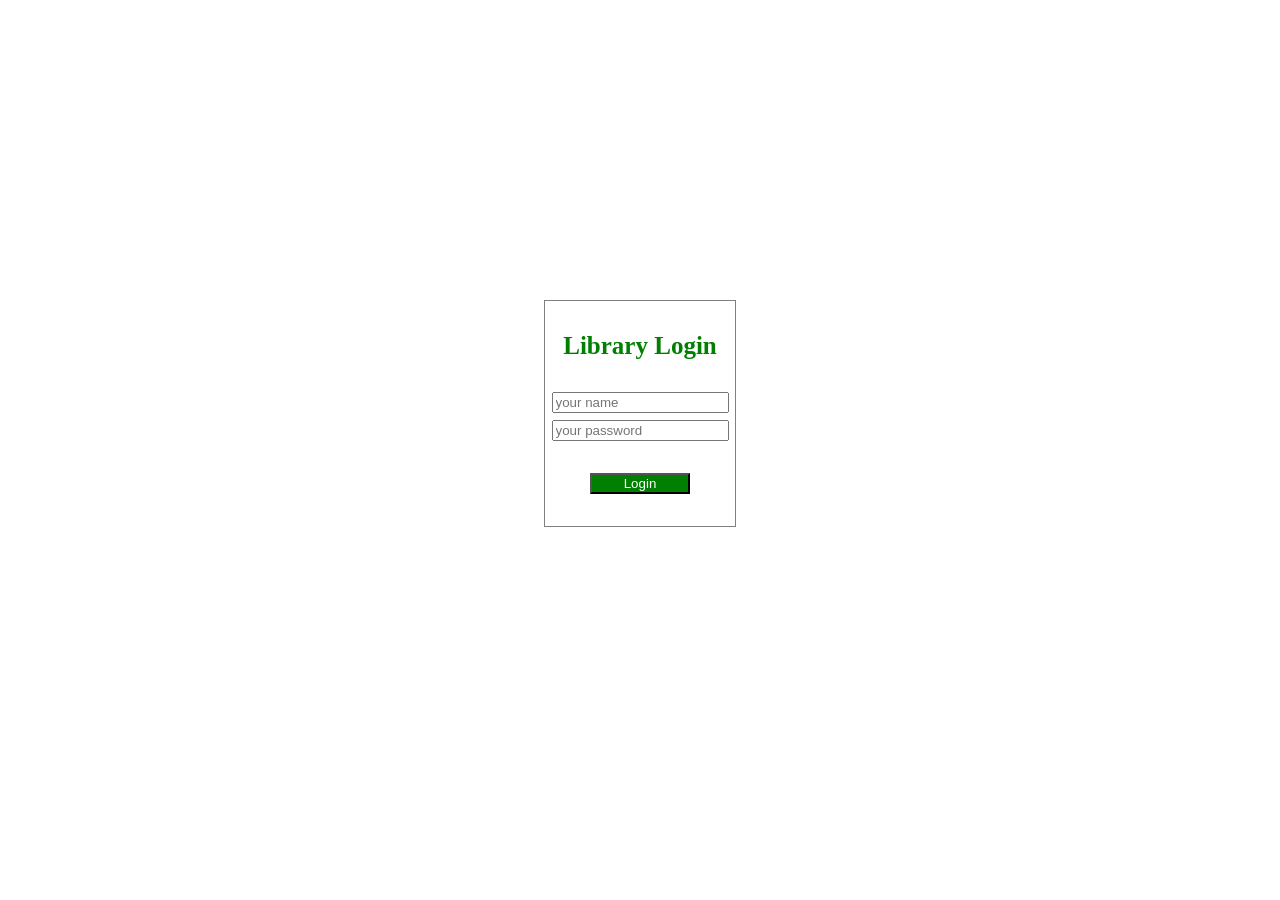
<file: index.html>
<!DOCTYPE html>


<html lang="fr-fr">
    <head>
        <link href="index.css" type="text/css" rel="stylesheet" />
        <title>login Page</title>
        <meta charset="UTF-8"/>
    </head>
    <body>
        <div id="box_login">
            <p id="login_title"> Library Login</p>
            <form action ="login" method="POST">
                <div>
                    <input type="text" name ="myLogin" value="" placeholder="your name"/></imput> <br/>
                </div>
                <div>
                    <input type="password" name ="myPasswd" value="" placeholder="your password"/></imput>
                </div>
                <div>
                    <p><button id="button_login">Login</button></p>
                </div>
            </form>
        </div>

    </body>
</html>
</file>
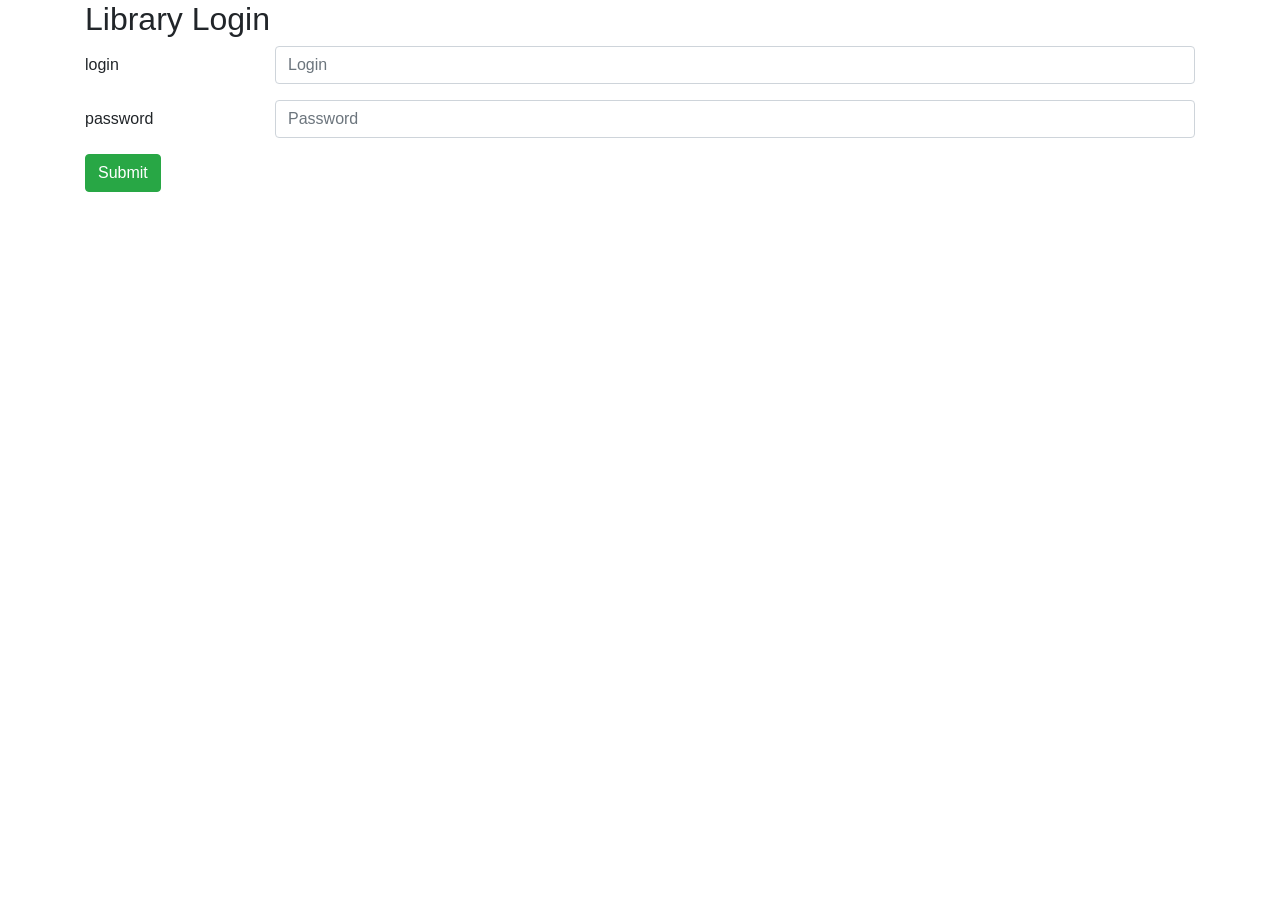
<file: bootstrap/index.html>
<!DOCTYPE html>


<html lang="fr-fr">
    <head>
        <title>login Page</title>
        <meta charset="UTF-8"/>
        <meta name="viewport" content=""with=device-with, initial-scale="1">
        <link rel="stylesheet" href="css/bootstrap.css">
        <script type="text/javascript" src="js/jquery-3.3.1.min.js"></script>
        <script src="js/bootstrap.min.js"></script>
    </head>
    <body>
        <div py-5> 
            <div class="container">
                <div class="row">
                    <div class="col-12">
                        <h2 class="">Library Login</h2>
                    </div>
                </div>
                <div class="row">
                    <div class="col-12">
                        <form action ="login" method="POST">
                            <div class="form-group row">
                                <label for="inputlogin" class="col-2 col-form-label">login</label>
                                <div class="col-10">
                                    <input type="text" class="form-control" id="inputlogin" placeholder="Login" name="login" required="required">
                                </div>
                            </div>
                            <div class="form-group row">
                                <label for="inputpassword" class="col-2 col-form-label">password</label>
                                <div class="col-10">
                                    <input type="password" class="form-control" id="inputpassword" placeholder="Password" name="password" required="required">
                                </div>
                            </div>
                            <button type="submit" class="btn btn-success">Submit</button>
                        </form>
                    </div>
                </div>
            </div>
        </div>

    </body>
</html>
</file>
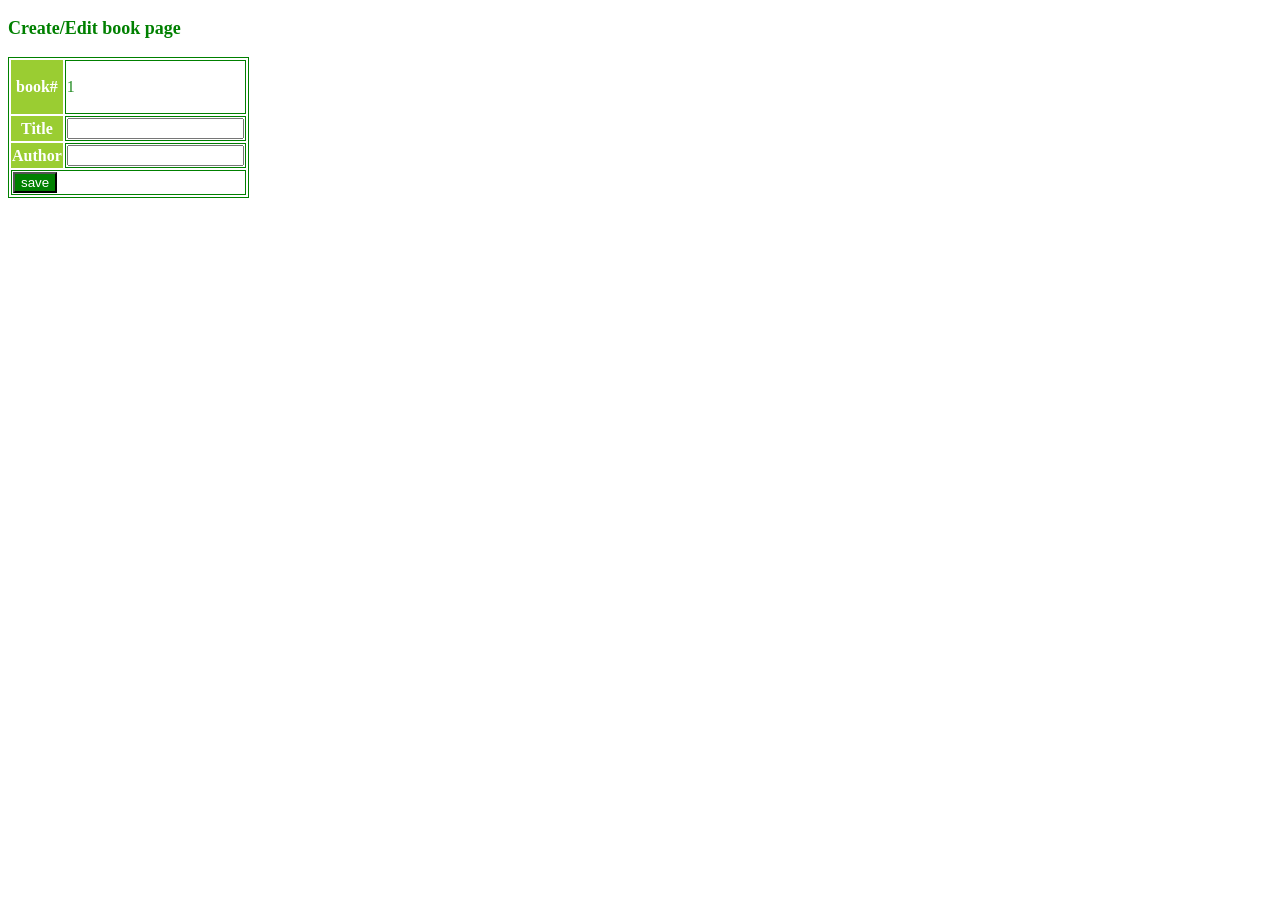
<file: book.html>
<!DOCTYPE html>


<html lang="fr-fr">
    <head>
        <link href="index.css" type="text/css" rel="stylesheet" />
        <title>book_edit</title>
        <meta charset="UTF-8"/>
    </head>
    <body>
        <div>
            <p class="title">Create/Edit book page</p>
            <form action ="edit" method="POST">
                <table>
                    <tr>
                        <th>book#</th>
                        <td>
                            <p>1</p>
                        </td>
                    </tr>
                    <tr>
                        <th>Title</th>
                        <td>
                            <input type="text" name ="Title" value="" placeholder=""/></imput>
                        </td>
                    </tr>
                    <tr>
                        <th>Author</th>
                        <td >
                            <input type="text" name ="Author" value="" placeholder=""/></imput>
                        </td>
                    </tr>
                    
                    <tr>
                        <td colspan="2" class="conteneur_bouton"><button>save</button></td>
                    </tr>
                    
                </table>
            </form>
        </div>
    </body>
</html>
</file>
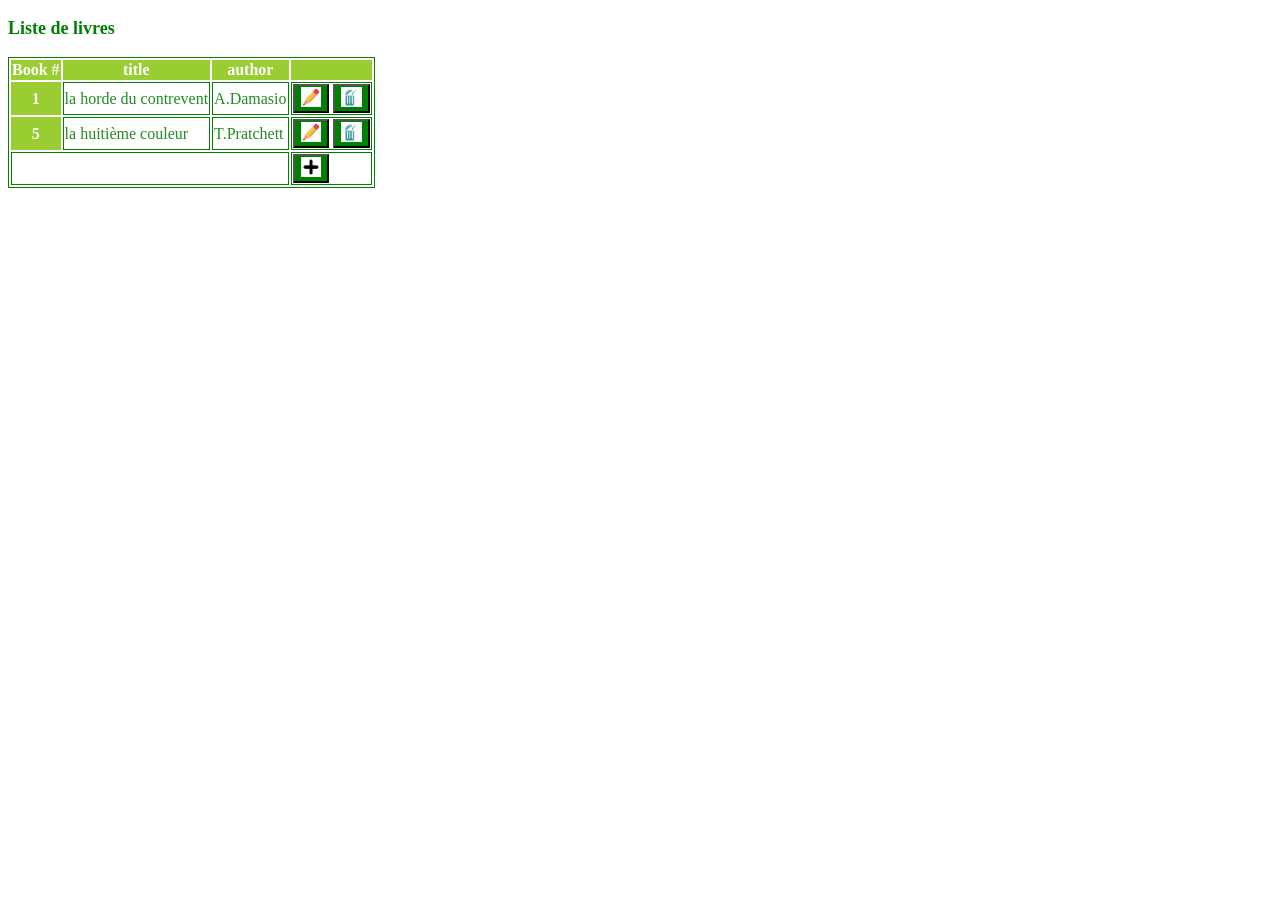
<file: books.html>
<!DOCTYPE html>


<html lang="fr-fr">
    <head>
        <link href="index.css" type="text/css" rel="stylesheet" />
        <title>book_list</title>
        <meta charset="UTF-8"/>
    </head>
    <body>
        <div>
            <p class="title">Liste de livres</p>
            <table>
                <tr id="titres">
                    <th>Book #</th>
                    <th>title</th>
                    <th>author</th>
                    <th></th>
                </tr>
                <tr>
                    <th>1</th>
                    <td>la horde du contrevent</td>
                    <td>A.Damasio</td>
                    <td>
                        <form action ="edit_book" method="POST">
                            <button>
                                <img src="img/edit.png" alt="edit" class="icon" />
                            </button>
                            <button>
                                <img src="img/bin.png" alt="edit" class="icon" />
                            </button>
                        </form>
                    </td>
                </tr>
                <tr>
                    <th>5</th>
                    <td>la huitième couleur</td>
                    <td>T.Pratchett</td>
                    <td>
                        <form action ="edit_book" method="POST">
                            <button>
                                <img src="img/edit.png" alt="edit" class="icon" />
                            </button>
                            <button>
                                <img src="img/bin.png" alt="edit" class="icon" />
                            </button>
                        </form>
                    </td>
                </tr>
                <tr id="total">
                    <td colspan="3"></td>
                    <td>
                        <form action ="delete_book" method="POST">
                            <button>
                                <img src="img/plus.png" alt="edit" class="icon" />
                            </button>
                        </form>
                    </td>
                </tr>
            </table>
        </div>
    </body>
</html>
</file>
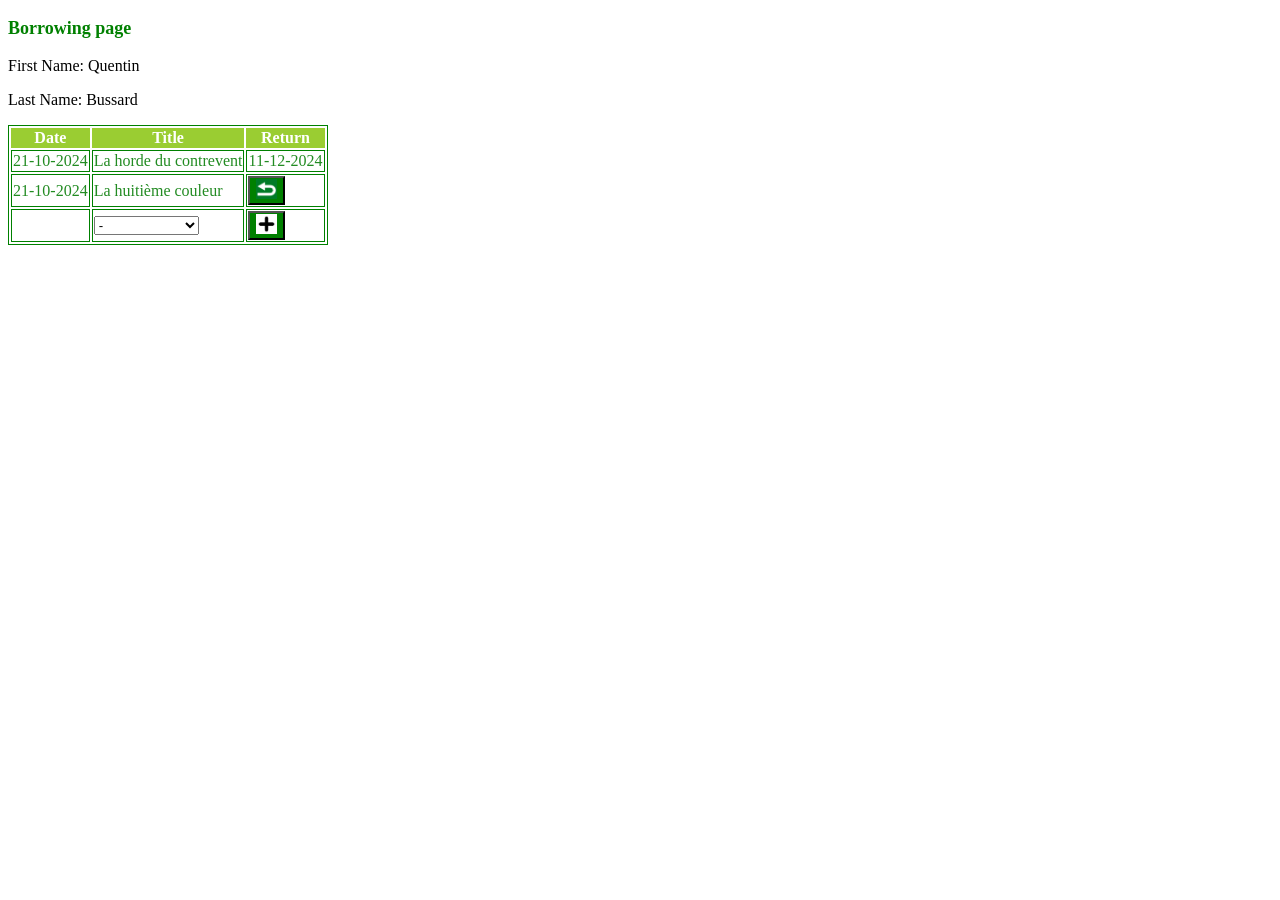
<file: borrow.html>
<!DOCTYPE html>


<html lang="fr-fr">
    <head>
        <link href="index.css" type="text/css" rel="stylesheet" />
        <title>book_borrow</title>
        <meta charset="UTF-8"/>
    </head>
    <body>
        <div>
            <p class="title">Borrowing page</p>
            <p>First Name: Quentin</p>
            <p>Last Name: Bussard</p>
            <form action ="edit_borrows" method="POST">
                <table>
                    <tr>
                        <th>Date</th>
                        <th>Title</th>
                        <th>Return</th>
                    </tr>
                    <tr>
                        <td>21-10-2024</td>
                        <td>La horde du contrevent</td>
                        <td>11-12-2024</td>
                    </tr>
                    <tr>
                        <td>21-10-2024</td>
                        <td>La huitième couleur</td>
                        <td class="conteneur bouton">
                            <button>
                                <img src="img/fleche.png" alt="edit" class="icon" />
                            </button>
                        </td>
                    </tr>
                    
                    <tr>
                        <td></td>
                        <td>
                            <select name=”livre”>
                            <option value=”-1” selected=”selected”>-</option>
                            <option value=”1”>Le hobbit</option>
                            <option value=”2”>les deux tours</option>
                        </td>
                        <td class="conteneur_bouton">
                            <button>
                                <img src="img/plus.png" alt="edit" class="icon" />
                            </button>
                        </td>
                    </tr>
                    
                </table>
            </form>
        </div>
    </body>
</html>
</file>
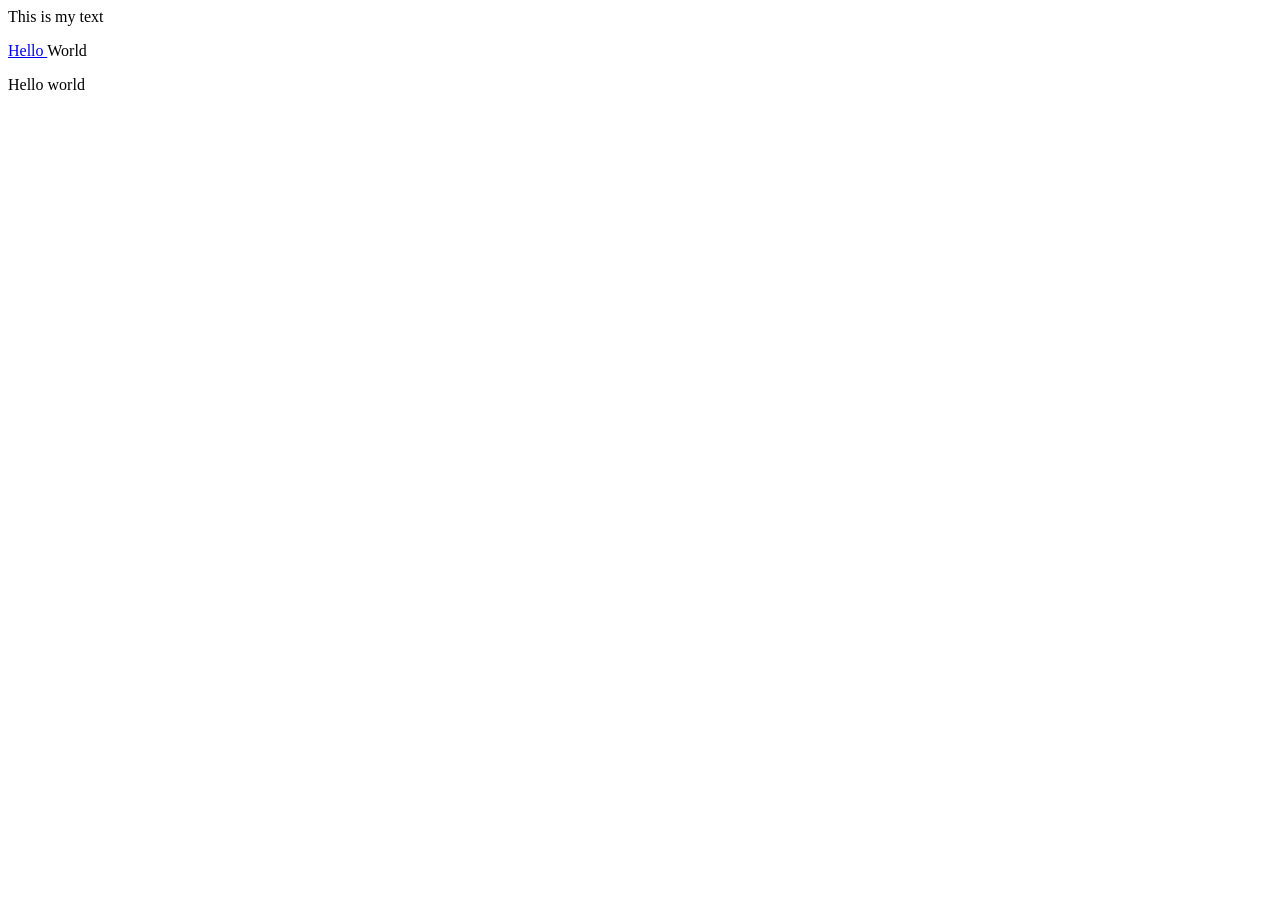
<file: ex1.html>
<!DOCTYPE html>


<html lang="fr-fr">
    <head>
        <link href="ex2.css" type="text/css" rel="stylesheet" />
        <title>Hello World</title>
        <meta charset="UTF-8"/>
        <script type="text/javascript" src="jquery/MyScript1.jsx" >
</script>
    </head>
    <body>
        <script type="text/javascript">
            writeText();
        </script>
        <p id="bonjour"><span onmouseover="writeText2();"><a href="ex2.html"> Hello </a>World</span></p>
        <p>
            <span id="mytext" onmouseover="changeColor(this, 'blue')"  onmouseout="changeColor(this,'red')">
                Hello
            </span> 
            world
        </p>
        
    </body>
</html>
</file>
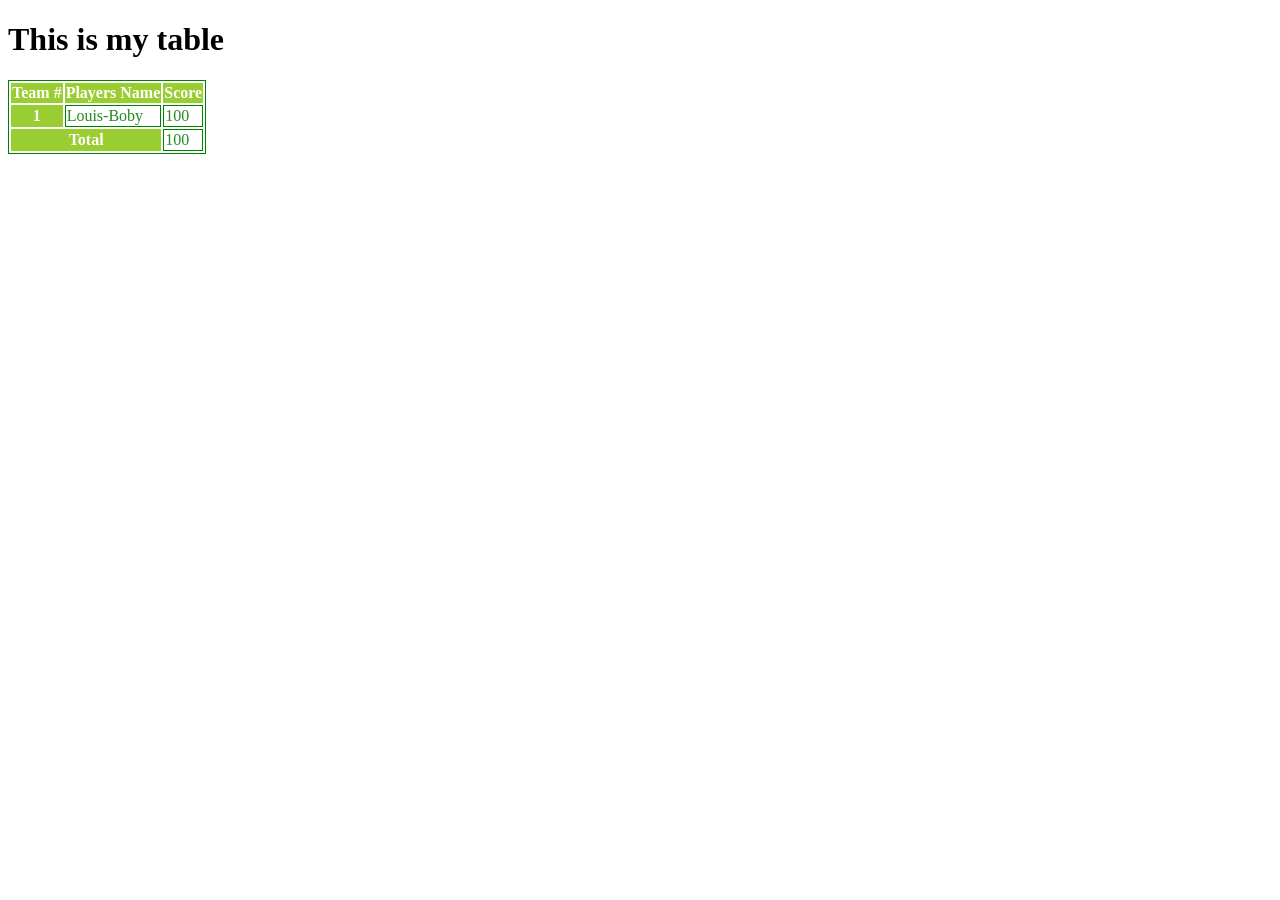
<file: ex2.html>
<!DOCTYPE html>


<html lang="fr-fr">
    <head>
        <link href="ex2.css" type="text/css" rel="stylesheet" />
        <title>table1</title>
        <meta charset="UTF-8"/>
    </head>
    <body>
        <h1> This is my table </h1>
        <table>
            <tr id="titres">
                <th>Team #</th>
                <th>Players Name</th>
                <th>Score</th>
            </tr>
            <tr>
                <th>1</th>
                <td>Louis-Boby</th>
                <td>100</th>
            </tr>
            <tr id="total>">
                <th colspan="2">Total</th>
                <td>100</td>
            </tr>
        </table>
    </body>
</html>
</file>
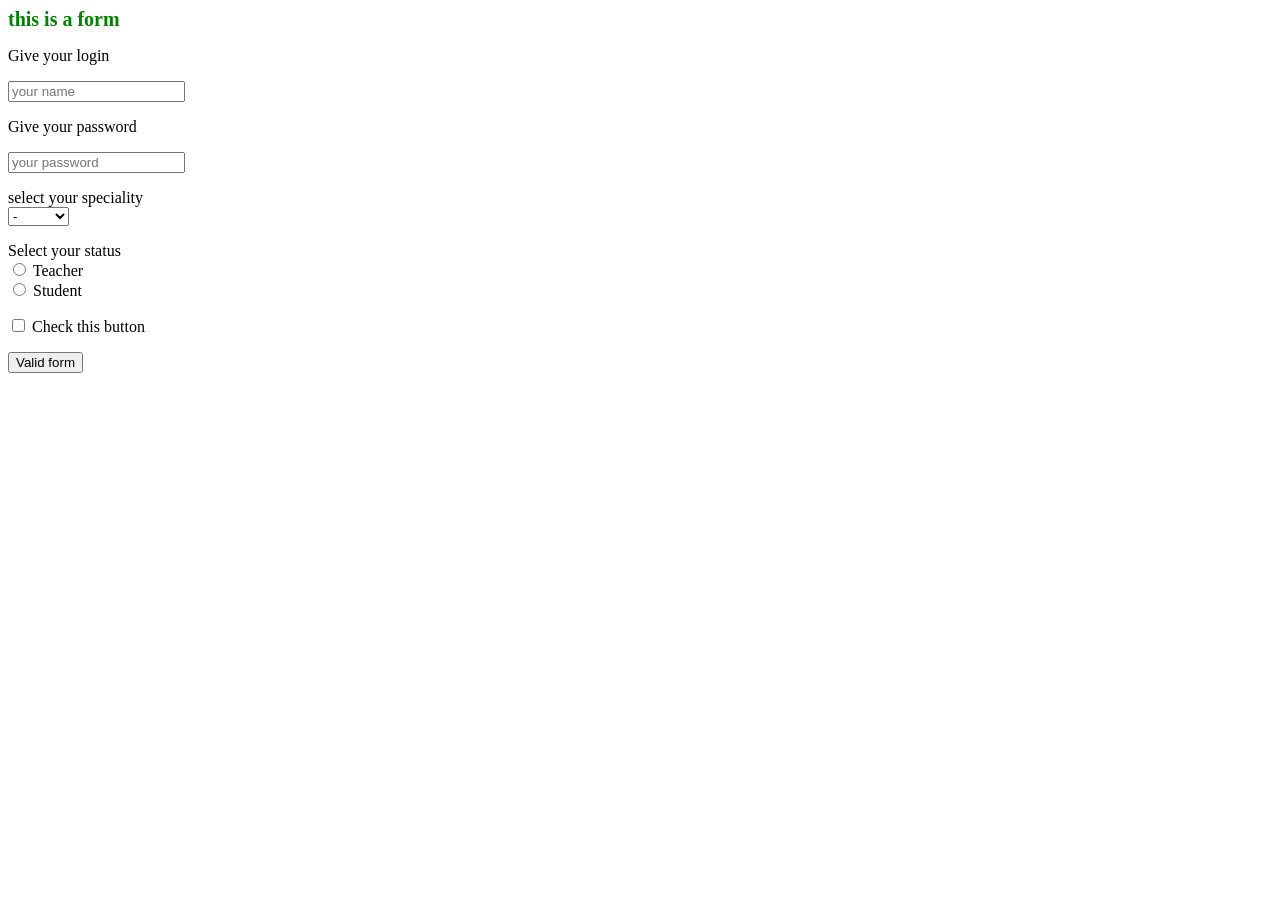
<file: ex3.html>
<!DOCTYPE html>


<html lang="fr-fr">
    <head>
        <link href="ex3.css" type="text/css" rel="stylesheet" />
        <title>form0</title>
        <meta charset="UTF-8"/>
    </head>
    <body>
        <h1> this is a form </h1>
        <form action ="http://dr-ser-info.ec-nantes.fr/prweb/test.php" method="GET">
            
            <p> Give your login </p>
            <input type="text" name ="myLogin" value="" placeholder="your name"/></imput>
            
            <p> Give your password </p>
            <input type="password" name ="myPasswd" value="" placeholder="your password"/></imput>
            
            <p>select your speciality<br/>
                <select name "mySpeciality">
                    <option value="-1" selected ="selected">-</option>
                    <option value="1" >RV</option>
                    <option value="2" >Info SI</option>
                </select>
            </p>

            <p>Select your status<br/>
                <input type="radio" name="myStatus" id="status1" value="1" />
                <label for="status1">Teacher</label><br/>
                <input type="radio" name="myStatus" id="status2" value="2" />
                <label for="status2">Student</label>
            </p>
            <p>
                <input type="checkbox" name="myChoice" id="choicebtn" value="1" />
                <label for="choicebtn">Check this button</label>
            </p>
            <p><button>Valid form</button></p>
        </form>
    </body>
</html>
</file>
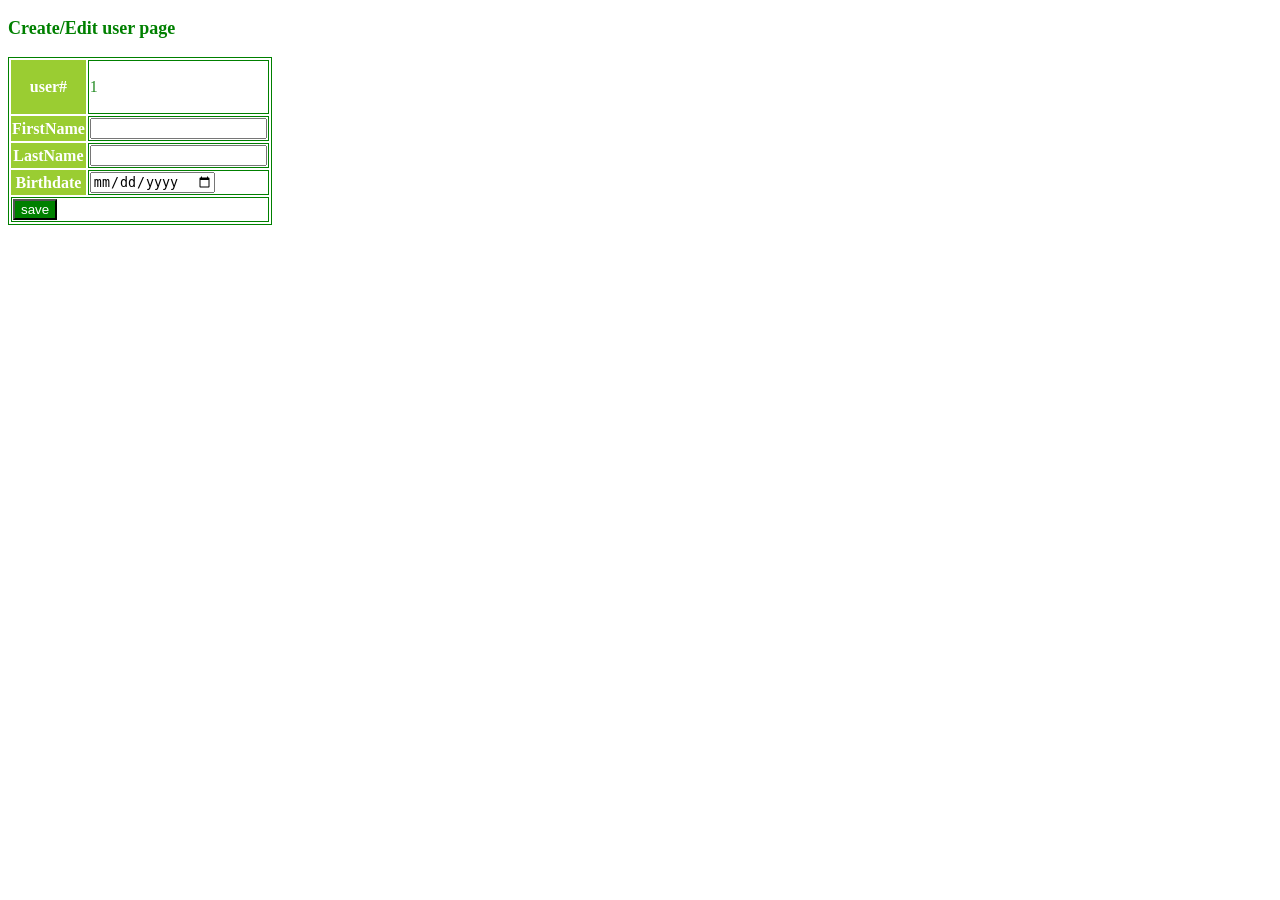
<file: user.html>
<!DOCTYPE html>


<html lang="fr-fr">
    <head>
        <link href="index.css" type="text/css" rel="stylesheet" />
        <title>user_edit</title>
        <meta charset="UTF-8"/>
    </head>
    <body>
        <div>
            <p class="title">Create/Edit user page</p>
            <form action ="edit" method="POST">
                <table>
                    <tr>
                        <th>user#</th>
                        <td>
                            <p>1</p>
                        </td>
                    </tr>
                    <tr>
                        <th>FirstName</th>
                        <td>
                            <input type="text" name ="FirstName" value="" placeholder=""/></imput>
                        </td>
                    </tr>
                    <tr>
                        <th>LastName</th>
                        <td>
                            <input type="text" name ="LastName" value="" placeholder=""/></imput>
                        </td>
                    </tr>
                    <tr>
                        <th>Birthdate</th>
                        <td>
                            <input type="date" name ="Birthdate" value="" placeholder=""/></imput>
                        </td>
                    </tr>
                    <tr>
                        <td colspan="4"><button>save</button></td>
                    </tr>
                    
                </table>
            </form>
        </div>
    </body>
</html>
</file>
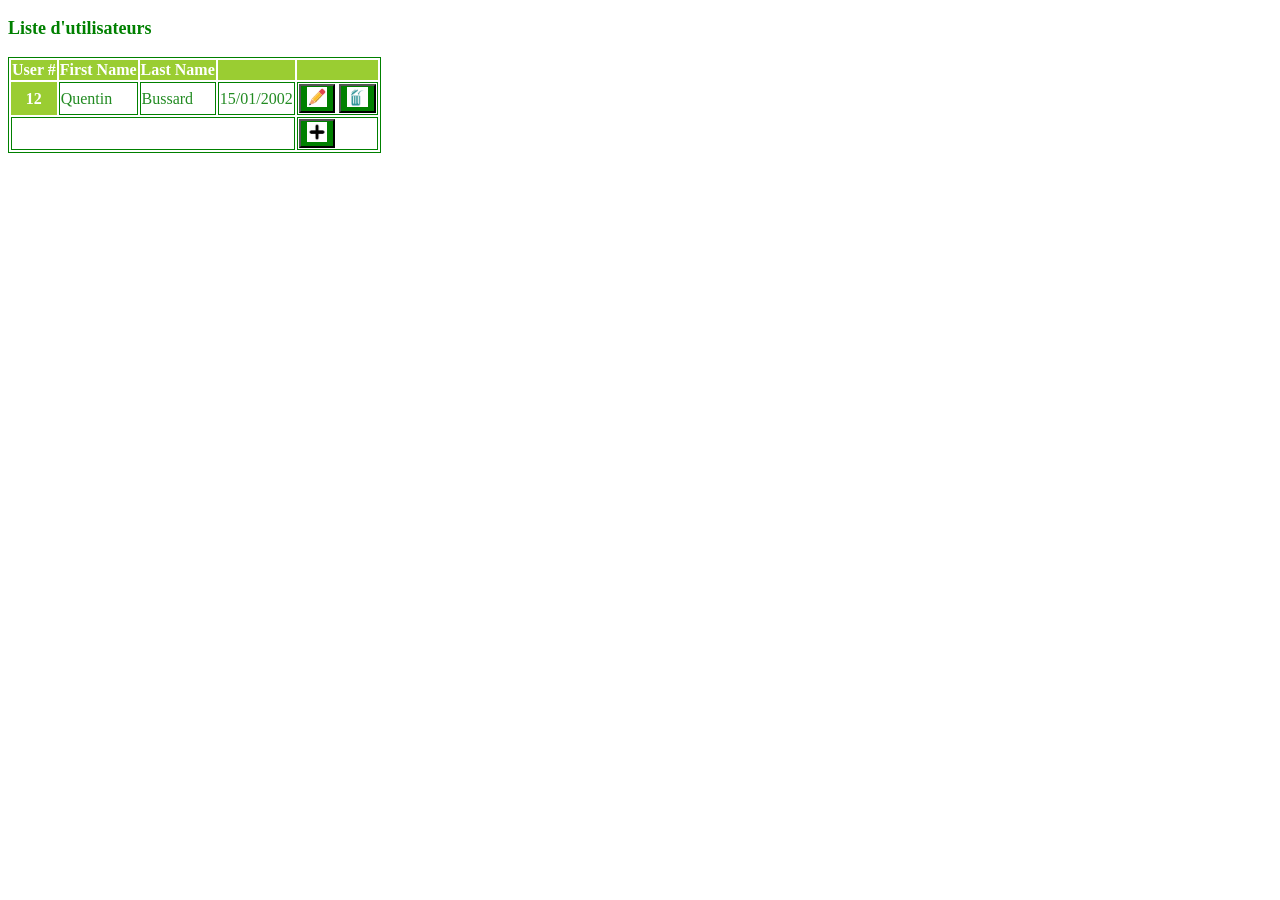
<file: users.html>
<!DOCTYPE html>


<html lang="fr-fr">
    <head>
        <link href="index.css" type="text/css" rel="stylesheet" />
        <title>login Page</title>
        <meta charset="UTF-8"/>
    </head>
    <body>
        <div>
            <p class="title">Liste d'utilisateurs</p>
            <table>
                <tr id="titres">
                    <th>User #</th>
                    <th>First Name</th>
                    <th>Last Name</th>
                    <th></th>
                    <th></th>
                </tr>
                <tr>
                    <th>12</th>
                    <td>Quentin</td>
                    <td>Bussard</td>
                    <td>15/01/2002</td>
                    <td>
                        <form action ="edit_user" method="POST">
                            <button>
                                <img src="img/edit.png" alt="edit" class="icon" />
                            </button>
                            <button>
                                <img src="img/bin.png" alt="edit" class="icon" />
                            </button>
                        </form>
                    </td>
                </tr>
                <tr id="total">
                    <td colspan="4"></td>
                    <td>
                        <form action ="delete_user" method="POST">
                            <button>
                                <img src="img/plus.png" alt="edit" class="icon" />
                            </button>
                        </form>
                    </td>
                </tr>
            </table>
        </div>
    </body>
</html>
</file>
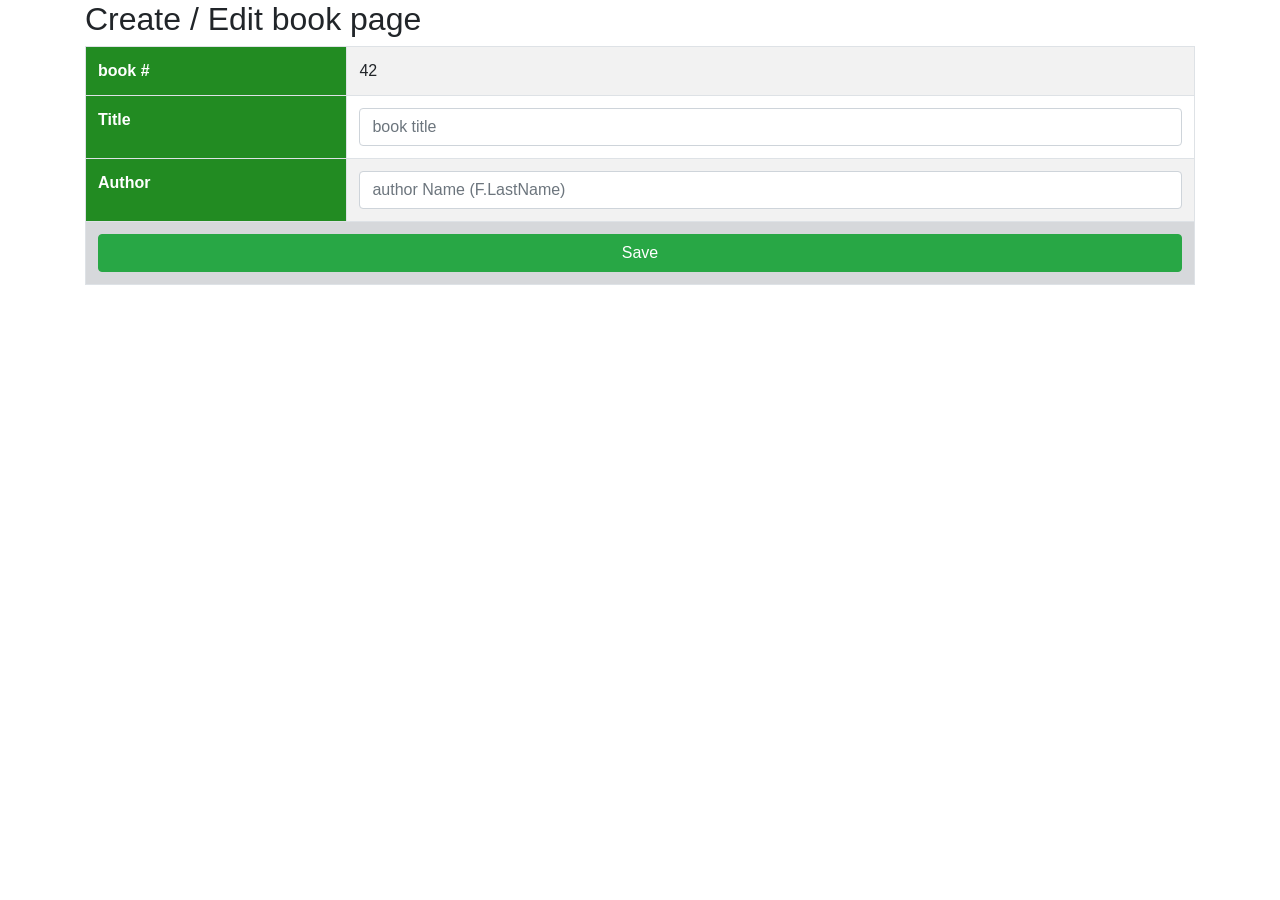
<file: bootstrap/book.html>
<!DOCTYPE html>


<html lang="fr-fr">
    <head>
        <title>book edit page</title>
        <meta charset="UTF-8"/>
        <meta name="viewport" content=""with=device-with, initial-scale="1">
            <link rel="stylesheet" href="css/bootstrap.css">
            <script type="text/javascript" src="js/jquery-3.3.1.min.js"></script>
            <script src="js/bootstrap.min.js"></script>
        <link href="index2.css" type="text/css" rel="stylesheet" />
    </head>
    <body>
        <div py-3>
            <div class="container">
                <div class="row">
                    <div class="col-12">
                        <h2 class="">Create / Edit book page</h2>
                    </div>
                </div>
                <div class="row">
                    <div class="col-12">
                        <div class="table-responsive">
                            <table class="table table-striped">
                                <form action ="edit_book" method="POST">
                                    <tbody class="table-bordered">
                                        <tr >
                                            <th scope="row" class="title">book #</th>
                                            <td>42</td>
                                        </tr>
                                        <tr>
                                            <th scope="row" class="title">Title</th>
                                            <td>
                                                <input type="text" class="form-control" id="imput_title" placeholder="book title" name="imput_title"/></imput>
                                            </td>
                                        </tr>
                                        <tr>
                                            <th scope="row" class="title">Author</th>
                                            <td>
                                                <input type="text" class="form-control" id="imput_author" placeholder="author Name (F.LastName)" name="imput_Author" required="required"/></imput>
                                            </td>
                                        </tr>
                                    </tbody>
                                    <tfoot class="table-bordered table-secondary">
                                        <th colspan="2">
                                            <button class="btn btn-block btn-success">Save</button>
                                        </th>
                                    </tfoot>
                                </form>
                            </table>
                        </div>
                    </div>
                </div>
            </div>
        </div>
    </body>
</html>
</file>
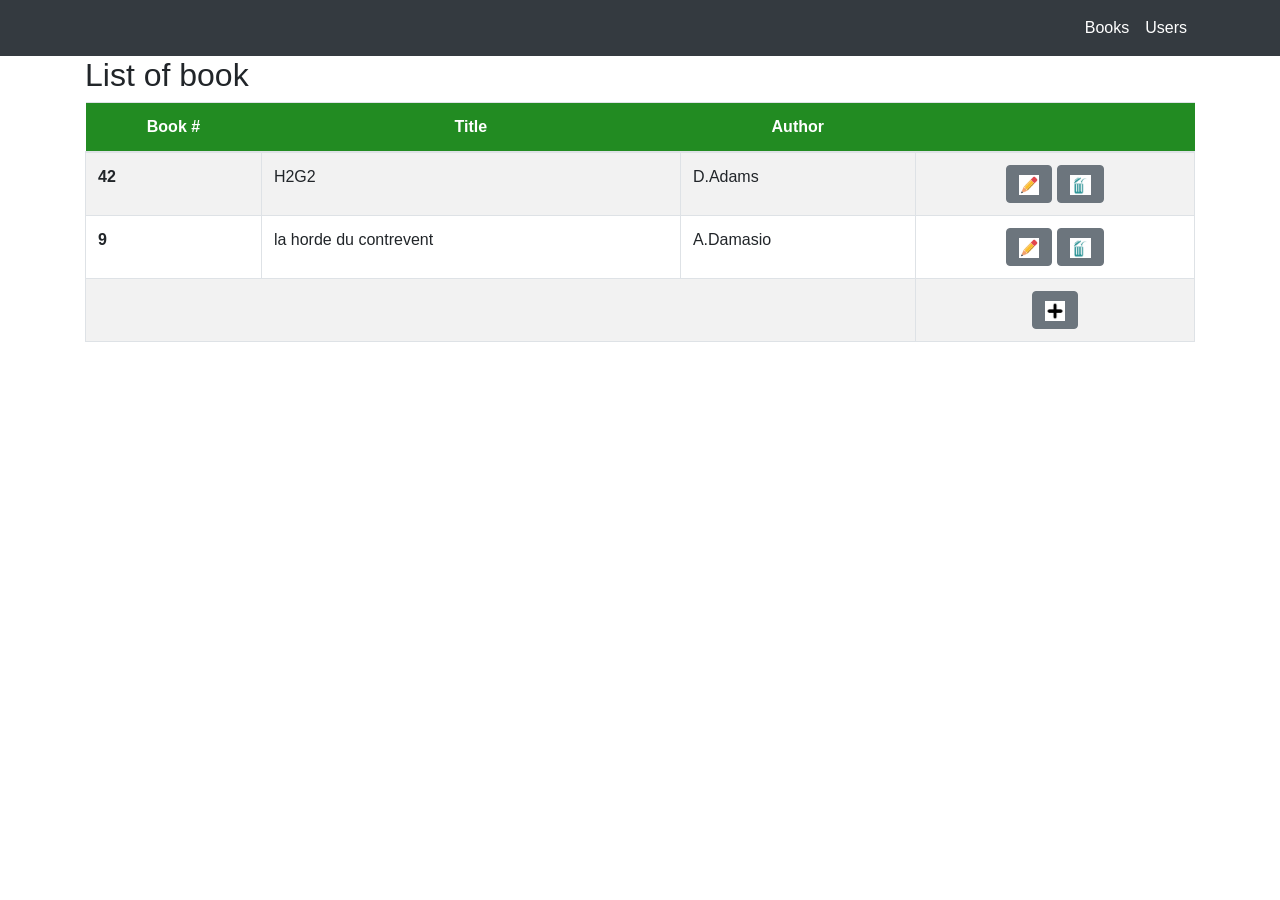
<file: bootstrap/books.html>
<!DOCTYPE html>


<html lang="fr-fr">
    <head>
        <title>books page</title>
        <meta charset="UTF-8"/>
        <meta name="viewport" content=""with=device-with, initial-scale="1">
        <link rel="stylesheet" href="css/bootstrap.css">
        <script type="text/javascript" src="js/jquery-3.3.1.min.js"></script>
        <script src="js/bootstrap.min.js"></script>
        <script type="text/javascript" src="js/main.js"></script>
        <link href="index2.css" type="text/css" rel="stylesheet" />
    </head>
    <body>
        <nav class="navbar navbar-expand-md navbar-dark bg-dark">
            <div class="container">
                <div class="collapse navbar-collapse" id="navbar1">
                    <ul class="navbar-nav ml-auto">
                        <li class="nav-item"> <a class="nav-link text-white" href="books.html"> Books </a> </li>
                        <li class="nav-item"> <a class="nav-link text-white" href="users.html"> Users </a> </li>
                    </ul>
                </div>
            </div>
        </nav>
        <div py-3>
            <div class="container">
                <div class="row">
                    <div class="col-12">
                        <h2 class="">List of book</h2>
                    </div>
                </div>
                <div class="row">
                    <div class="col-12">
                        <div class="table-responsive">
                            <table class="table table-striped">
                                <thead class="table-success title text-center">
                                    <tr >
                                        <th scope="col">Book #</th>
                                        <th scope="col">Title</th>
                                        <th scope="col">Author</th>
                                        <th></th>
                                    </tr>
                                </thead>
                                <tbody class="table-striped table-bordered">
                                        <tr id="42">
                                            <th scope="row">42</th>
                                            <td>H2G2</td>
                                            <td>D.Adams</td>
                                            <td class="text-center">
                                                    <button class="btn btn-secondary">
                                                        <img src="../img/edit.png" alt="edit" class="icon" />
                                                    </button>
                                                    <button class="btn btn-secondary" name="delete" onclick="deleteBook('42',this); return false;">
                                                        <img src="../img/bin.png" alt="delete" class="icon" />
                                                    </button>
                                            </td>
                                        </tr>
                                        <tr>
                                            <th scope="row">9</th>
                                            <td>la horde du contrevent</td>
                                            <td>A.Damasio</td>
                                            <td class="text-center">
                                                    <button class="btn btn-secondary">
                                                        <img src="../img/edit.png" alt="edit" class="icon" />
                                                    </button>
                                                    <button class="btn btn-secondary">
                                                        <img src="../img/bin.png" alt="delete" class="icon" />
                                                    </button>
                                            </td>
                                        </tr>
                                    <tr>
                                        <td colspan="3"></td>
                                        <td class="text-center">
                                            <form action ="delete_user" method="POST">
                                                <button class="btn btn-secondary">
                                                    <img src="../img/plus.png" alt="add" class="icon" />
                                                </button>
                                            </form>
                                        </td>
                                    </tr>
                                </tbody>
                            </table>
                        </div>
                    </div>
                </div>
            </div>
        </div>
    </body>
</html>
</file>
<file: index.css>
body{
    background-color: white;
}
#box_login{
    text-align: center;
    max-width: fit-content;
    border: 1px solid gray ;
    padding: 0.5%;
    margin: 300px auto;
    font-size: 25px;
    font-weight: bold;
    color:green;
}
.title{
    color:green;
    font-size: large;
    font-weight:bold ;
}

imput{
    display: inline;
    margin-bottom: 0%;
    width: inherit;
    padding : 2px;
    background : rgba(0, 0, 0, 0.392);
    border : 1px solid rgba(0, 0, 0, 0.264);
    box-shadow : 0 1px 2px rgba(0,0,0,.1) inset;
    border-radius : 3px;
    font-size : 14px;
    & :invalid :not(:focus) {
        border-color : red;
    }
}
#button_login{
    color: white;
    background-color: green;
    width: 100px;
}

table{
    border:1px solid green;
    color:forestgreen;
}

tr{
    background-color: white;
    color: forestgreen;
}

td{
    border: 1px solid green;
}

th{
    background-color: yellowgreen;
    color:white;
}

img.icon {
display : inline;
height : 20px;
}

button{
    color: white;
    background-color: green;
    text-align: center;
    margin: auto;
}

#conteneur_bouton{
    text-align: center;
}
</file>
<file: ex2.css>
table{
    border:1px solid green;
    color:forestgreen;
}

tr{
    background-color: white;
    color: forestgreen;
}

td{
    border: 1px solid green;
}

th{
    background-color: yellowgreen;
    color:white;
}
</file>
<file: ex3.css>
body{
    background-color: white;
}
h1{
    margin: 0 0 10px;
    font-size: 20px;
    font-weight: bold;
    color:green;
}

imput{
    display: inline;
    width: inherit;
    padding : 2px;
    background : rgba(0,0,0,.05);
    border : 1px solid rgba(0,0,0,.15);
    box-shadow : 0 1px 2px rgba(0,0,0,.1) inset;
    border-radius : 3px;
    font-size : 14px;
    & :invalid :not(:focus) {
        border-color : red;
    }
}
</file>
<file: bootstrap/index2.css>
.title{
    background-color: forestgreen;
    color: white;
    border-color: forestgreen;
}

img.icon {
display : inline;
height : 20px;
}
</file>
